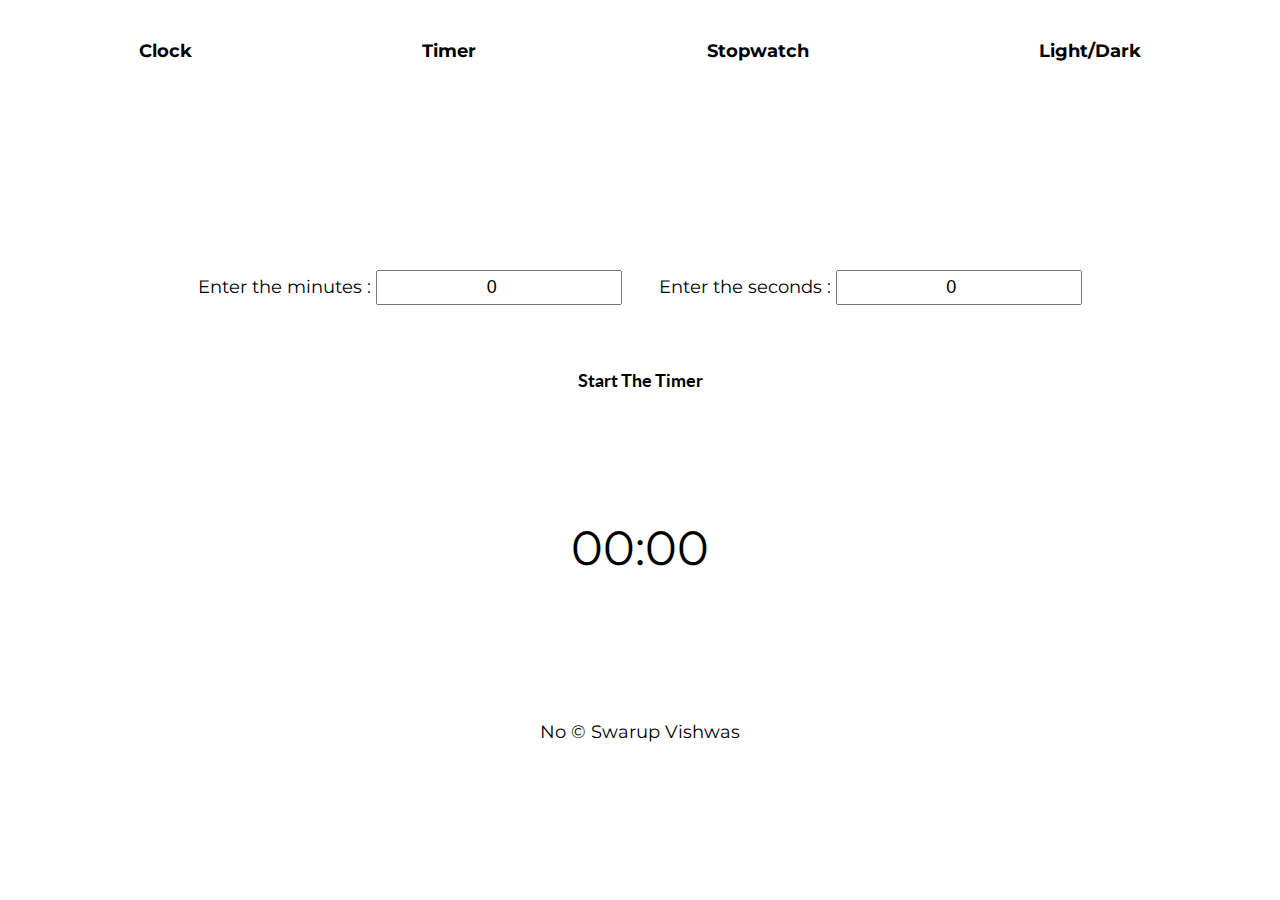
<file: timer.html>
<!-- 
    HTML CODE FOR CLOCK
 -->

 <!DOCTYPE html>
 <html lang="en">
 <head>
     <meta charset="UTF-8">
     <meta http-equiv="X-UA-Compatible" content="IE=edge">
     <meta name="viewport" content="width=device-width, initial-scale=1.0">
     <title>Online Minimal Timer</title>
     <meta name="description" content="Hey guys, welcome to the minimal and multi-themed timer, which purely fulfills it's purpose. That is, count down for you and rings amazingly..!!"/>

     <!-- Links all -->
     <link rel="preconnect" href="https://fonts.googleapis.com">
<link rel="preconnect" href="https://fonts.gstatic.com" crossorigin>
<link href="https://fonts.googleapis.com/css2?family=Lato&display=swap" rel="stylesheet">
     <link rel="stylesheet" href="./timer.css">
     <script defer src="./theme.js"></script>
     <script defer src="./timer.js"></script>
         <link rel="preconnect" href="https://fonts.googleapis.com">
<link rel="preconnect" href="https://fonts.gstatic.com" crossorigin>
<link href="https://fonts.googleapis.com/css2?family=Montserrat&display=swap" rel="stylesheet">
 </head>
 <body>
     <nav class="navbar-container">
        <ul class="navbar">
            <li class="link"><a href="./index.html">Clock</a></li>
            <li class="link"><a href="./timer.html">Timer</a></li>
            <li class="link"><a href="./stopwatch.html">Stopwatch</a></li>
            <li class="link" id="theme-btn">Light/Dark</li>
        </ul>      
     </nav>
      <div class="timeInput">
        <p>

            <label for="min">Enter the minutes :</label>
            <input type="number" min="0" value="0" name="min" id="min">
            <label for="sec">Enter the seconds :</label>
            <input type="number" min="0" value="0" name="sec" id="sec">
        </p>

        <p>
           <button onclick="setup();" id="sub">Start The Timer</button>
        </p>

    </div>

     <main class="time-container">

         00:00
        
     </main>
     

     <footer>
         <div class="name">
             No &copy; Swarup Vishwas
         </div>
     </footer>
 </body>
 </html>
</file>
<file: timer.css>
:root {
    --gray0: #232426;
    --green: #04BF68;
    --brown0: #260816;
    --brown1: #BF9270;
    --brown2: #E3B7A0;
    --brown3: #EDCDBB;
    --brown4: #FFEDDB;

}

.light {
    --bg-col: var(--brown4);
    --global-col: var(--brown0);
    --time-bg: var(--brown0);
    --time-col: var(--brown2);
    --btn-col: var(--brown2);
    --btn-bg: var(--brown0);
}

.dark {
    --bg-col: var(--gray0);
    --global-col: var(--green);
    --time-bg: var(--green);
    --time-col: var(--gray0);
    --btn-col: var(--gray0);
    --btn-bg: var(--green);
}

* {
    margin: 0;
    padding: 0;
    box-sizing: border-box;
}

body {
    background-color: var(--bg-col);
    color: var(--global-col);
    font-family: 'Montserrat',
        sans-serif;
    transition: background-color 500ms ease-in-out,
        color 1000ms ease-in-out;
}

.navbar-container {
    height: 30vh;
    width: 100%;
}

.navbar {
    display: flex;
    justify-content: space-around;
    list-style-type: none;
    padding: 1.5rem;
    font-size: large;
    font-weight: bold;
}

a {
    color: currentColor;
    text-decoration: none;
}

.time-container {
    display: flex;
    align-items: center;
    justify-content: center;
    font-size: 5rem;
    padding: 4rem;
    background-color: var(--time-bg);
    margin: 0 30rem;
    border-radius: 2rem;
    color: var(--time-col);
}
/* 
input[type="number"]{
    font-size: 5rem;
    width: 7rem;
    background-color: var(--time-bg);
    border: none;
    text-align: right;
}

input[type="number"]:focus-within{
    border: none;
} */

footer {
    text-align: center;
    margin-top: 5rem;
    font-size: large;
}

footer a {
    text-decoration: underline;
    display: block;
}

.controllers {
    display: flex;
    align-items: center;
    justify-content: center;
}

button {
    margin: 3rem;
    padding: 1rem 10rem;
    font-size: large;
    font-weight: bold;
    border-radius: .5rem;
    border: none;
    color: var(--btn-col);
    background-color: var(--btn-bg);
    cursor: pointer;
}

.timeInput {
    display:flex;
    align-items: center;
    justify-content: center;
    flex-direction: column;
    font-size: large;
}

#min{
    margin-right: 2rem;
}

input[type="number"]{
    font-size: large;
    text-align: center;
    padding: .3rem;
}

.control-buttons{
    padding: 1rem 1rem;
    margin: 0;
}

button:disabled {
    background-color: var(--btn-bg);
    color: var(--btn-col);
    opacity: .5;
    cursor: not-allowed;
}

#sub{
    font-family: 'Lato', sans-serif;
}

#theme-btn {
    cursor: pointer;
}

.link{
    padding: 1rem;
    border: 2px solid var(--time-bg);
    border-radius: 11px;
    transition: all 200ms ease-in-out;
}

.link:hover{
    background-color: var(--time-bg);
    color: var(--bg-col);
}


@media screen and (max-width: 1309px) {
    .time-container {
        font-size: 3rem;
        margin: 0rem 20rem;
    }
}

@media screen and (max-width: 873px) {
    .time-container {
        font-size: 2rem;
        margin: 0rem 10rem;
    }

    .navbar-container{
        margin-bottom: 6rem;
    }
}

@media screen and (max-width: 450px) {
    .time-container {
        font-size: 1.5rem;
        padding: 4rem;
        margin: 0rem 5rem;
    }

    .navbar {
        flex-direction: column;
        align-items: center;
    }

    .link{
        margin-bottom: 5px;
    }
    .date{
        font-size: 1.1rem;
    }
}
</file>
